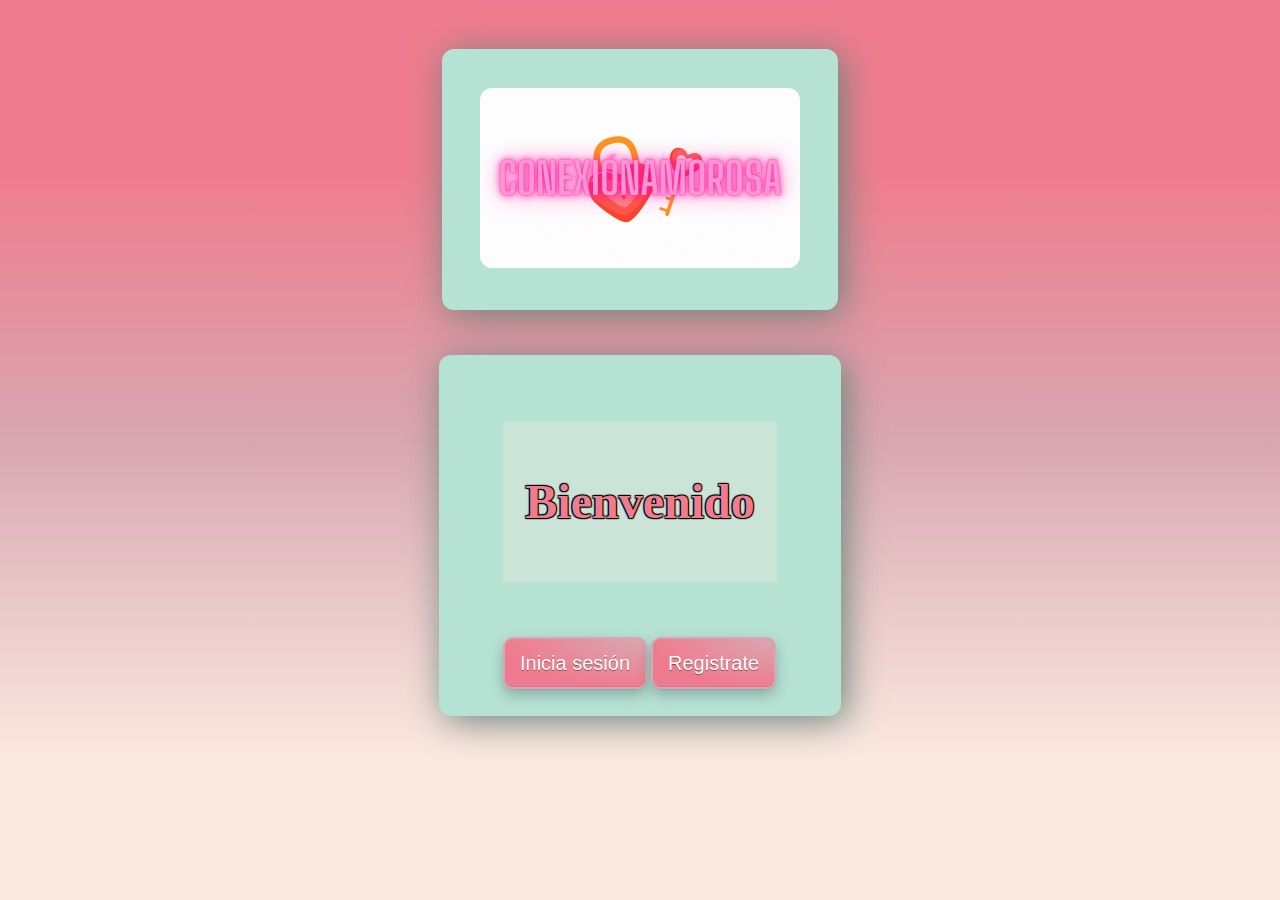
<file: index.html>
<!DOCTYPE html>
<html lang="en">
<head>
    <meta charset="UTF-8">
    <meta http-equiv="X-UA-Compatible" content="IE=edge">
    <meta name="viewport" content="width=device-width, initial-scale=1.0">
    <link rel="stylesheet" href="assets/css/index.css">
    <title>Bienvenido</title>
</head>
<body>
    <header>
        <img src="assets/img/ConexiónAmorosa.gif" alt="Logo">
    </header>
    <div class="buttons">
        <div id="welcome">
            <h2>Bienvenido</h2>
        </div>
        <Div class="container">
            <button type="submit" onclick="window.location.href='Inicio_sesion.php'">Inicia sesión</button>
            <button type="submit" onclick="window.location.href='Registro.php'">Registrate</button>
        </Div>
    </div>
    <footer>
        
    </footer>
</body>
</html>
</file>
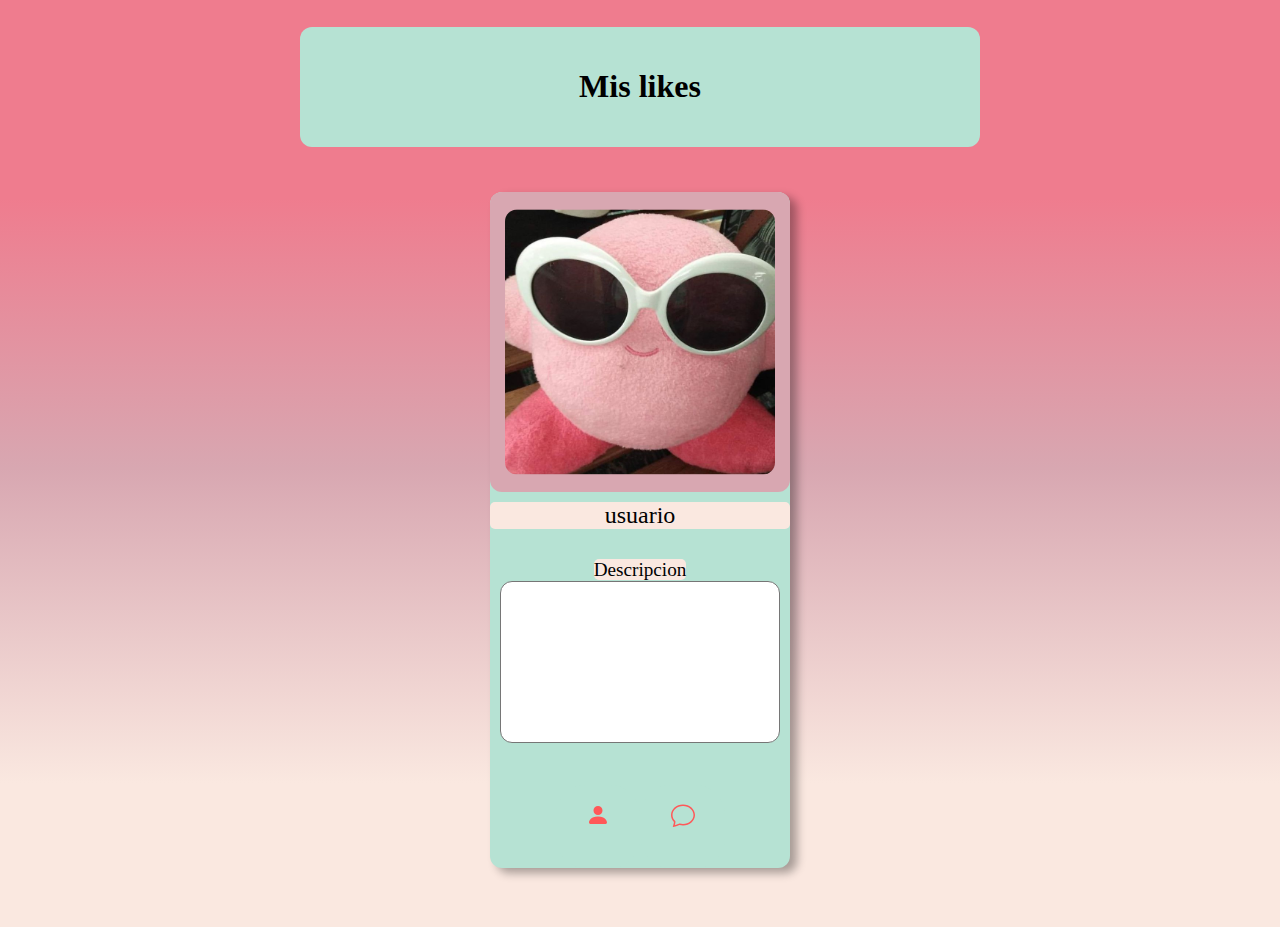
<file: Mis_likes.html>
<!DOCTYPE html>
<html lang="en">
<head>
    <meta charset="UTF-8">
    <meta http-equiv="X-UA-Compatible" content="IE=edge">
    <meta name="viewport" content="width=device-width, initial-scale=1.0">
    <link rel="stylesheet" href="assets/css/Mis_likes.css">
    <title>Mis likes</title>
</head>
<body>
    <header>
        <div class="title">
                <h1>Mis likes</h1>
        </div>
    </header>
    <div class="container">
        <div class="card">
            <div class="imagen">
                <img src="assets/img/R.jpg" id> 
            </div>
            <div class="nombre">
                <label for="name">usuario</label>
            </div>
            <br>
            <div class="descripcion">
                <label for="descripcion" id="desc_title">Descripcion</label>
                <div class="text">
                    <textarea class="text" rows="4" id="desc"></textarea>
                </div>  
            </div>
            <br>
            <div class="botones">
                <a href="#" id="perfil" onclick="">
                    <svg xmlns="http://www.w3.org/2000/svg" width="50" height="50" fill="currentColor" class="bi bi-person-fill" viewBox="0 0 16 16">
                        <path d="M3 14s-1 0-1-1 1-4 6-4 6 3 6 4-1 1-1 1H3Zm5-6a3 3 0 1 0 0-6 3 3 0 0 0 0 6Z"/>
                      </svg>
                </a>
                <a href="#" id="mensaje" onclick="window.location.href='Mis_mensajes.html'">
                    <svg xmlns="http://www.w3.org/2000/svg" width="50" height="50" fill="currentColor" class="bi bi-chat" viewBox="0 0 16 16">
                        <path d="M2.678 11.894a1 1 0 0 1 .287.801 10.97 10.97 0 0 1-.398 2c1.395-.323 2.247-.697 2.634-.893a1 1 0 0 1 .71-.074A8.06 8.06 0 0 0 8 14c3.996 0 7-2.807 7-6 0-3.192-3.004-6-7-6S1 4.808 1 8c0 1.468.617 2.83 1.678 3.894zm-.493 3.905a21.682 21.682 0 0 1-.713.129c-.2.032-.352-.176-.273-.362a9.68 9.68 0 0 0 .244-.637l.003-.01c.248-.72.45-1.548.524-2.319C.743 11.37 0 9.76 0 8c0-3.866 3.582-7 8-7s8 3.134 8 7-3.582 7-8 7a9.06 9.06 0 0 1-2.347-.306c-.52.263-1.639.742-3.468 1.105z"/>
                      </svg>
                </a>
            </div>
            
        </div>
    </div>
    <footer>
        
    </footer>
</body>
</html>
</file>
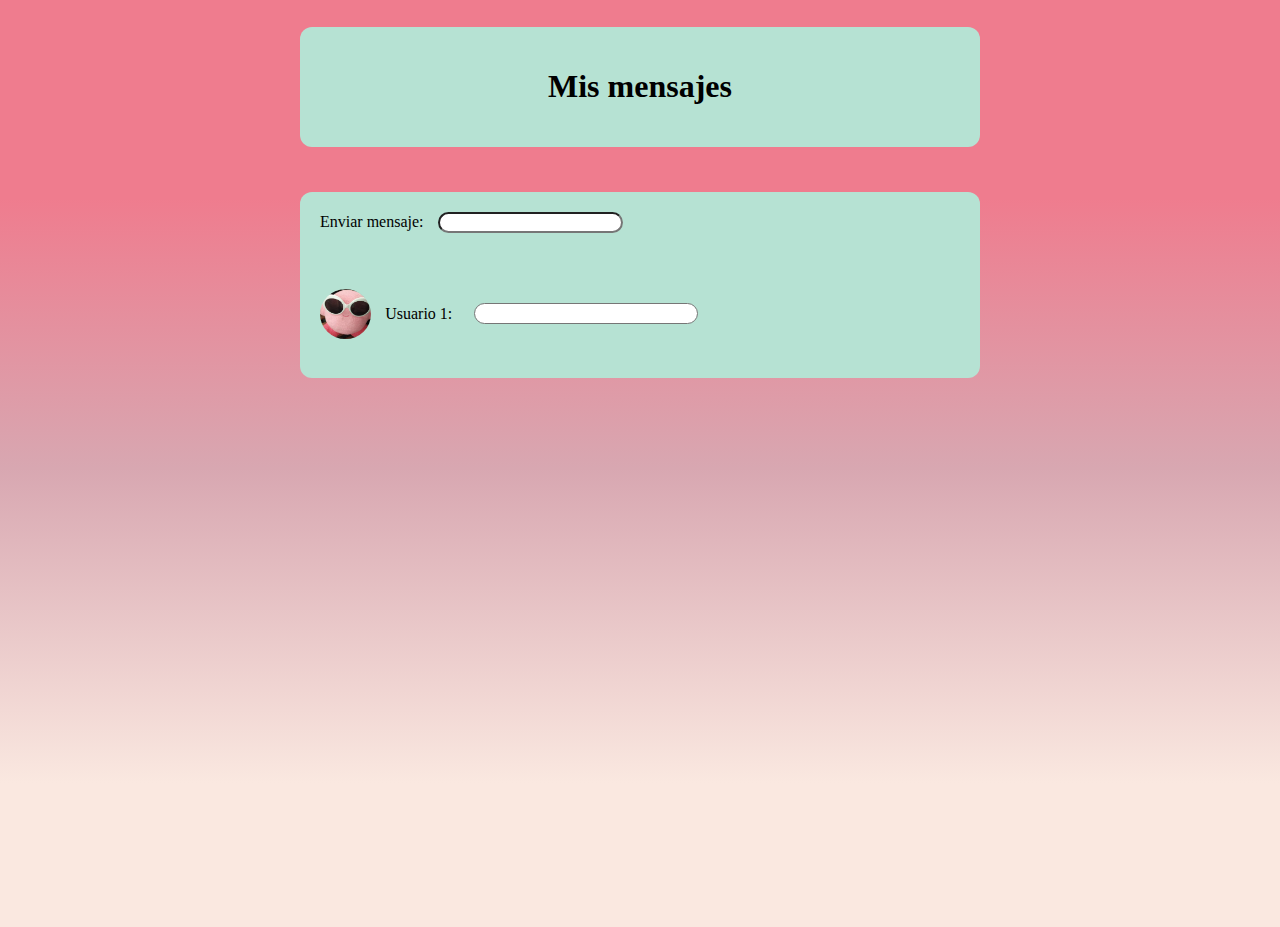
<file: Mis_mensajes.html>
<!DOCTYPE html>
<html lang="en">
<head>
    <meta charset="UTF-8">
    <meta http-equiv="X-UA-Compatible" content="IE=edge">
    <meta name="viewport" content="width=device-width, initial-scale=1.0">
    <link rel="stylesheet" href="assets/css/Mis_mensajes.css">
    <title>Mis mensajes</title>
</head>
<body>
    <header>
        <div class="title">
            <h1>Mis mensajes</h1>
        </div>
    </header>
    <div class="container">
        <label id="send-mensaje">Enviar mensaje: </label>
            <input type="text" id="buscar">
        <br><br><br>
        <div id="usuario">
            <img src="assets/img/R.jpg" id="img">
            <label for="user">Usuario 1:</label>
            <div class="text">
                <textarea class="text" rows="1" id="desc"></textarea>
            </div>  
        </div>
    </div>
    <footer>
        
    </footer>
</body>
</html>
</file>
<file: assets/css/index.css>
html, body {
            height: 100%;
            margin: 0;
            padding: 0;
        }
        body {
            background: rgb(250,232,224);
            background: linear-gradient(0deg, rgba(250,232,224,1) 16%, rgba(216,167,177,1) 51%, rgba(239,124,142,1) 81%);
            color: #EF7C8E;
            display: flex;
            flex-direction: column;
            justify-content: center;
            align-items: center;
        }
        
        header {
            border-radius: 12px;
            background: #B6E2D3;
            box-shadow: 5px 5px 36px #6b857c;
            text-align: center;
            padding: 3vw;
            width: 25%;
            max-width: 400px;
            margin-bottom: 5vh;
        }

        header img {
            width: 100%;
            height: auto;
            border-radius: 12px;
        }
        
        h2 {
            text-align: center;
            font-size: 3rem;
            line-height: 10rem;
            font-weight: 700;
            margin-bottom: 20%;
            color: #EF7C8E;
            background: rgba(250, 232, 224, 0.3);
            text-shadow: -1px -1px 1px #000, 1px -1px 1px #000, -1px 1px 1px #000, 1px 1px 1px #000;
        }
        
        
        

        .buttons {
            flex-direction: column;
            display: flex;
            justify-content: space-between;
            /*width: 25%;*/
            padding: 3vh 5vw;
            margin-bottom: 10vh;
            max-width: 400px;
            width: auto;
            border-radius: 12px;
            background: #B6E2D3;
            box-shadow: 5px 5px 36px #6b857c;
        }

        button {
            font-size: 20px;
            display: inline-block;
            outline: 0;
            border: 0;
            cursor: pointer;
            will-change: box-shadow,transform;
            background: radial-gradient( 100% 100% at 100% 0%, #d8a7b1 0%, #EF7C8E 100% );
            border: 2px solid #D8A7B1;
            box-shadow: 0px 0.01em 0.01em rgb(45 35 66 / 40%), 0px 0.3em 0.7em -0.01em rgb(45 35 66 / 30%), inset 0px -0.01em 0px rgb(58 65 111 / 50%);
            padding: 8px 15px;
            border-radius: 10px;
            color: #fff;
            height: 2.6em;
            text-shadow: 0 1px 0 rgb(0 0 0 / 40%);
            transition: box-shadow 0.15s ease, transform 0.15s ease;
        }
        button:hover {
            box-shadow: 0px 0.1em 0.2em rgb(45 35 66 / 40%), 0px 0.4em 0.7em -0.1em rgb(45 35 66 / 30%), inset 0px -0.1em 0px #EF7C8E;
            transform: translateY(-0.1em);
        }

        button:active {
            box-shadow: inset 0px 0.1em 0.6em #EF7C8E;
            transform: translateY(0em);
        }

        footer {
            height: 5vh;
        }
</file>
<file: assets/css/Mis_likes.css>
html, body {
    height: 100%;
    margin: 0;
    padding: 0;
    background: linear-gradient(0deg, rgba(250, 232, 224, 1) 16%, rgba(216, 167, 177, 1) 51%, rgba(239, 124, 142, 1) 81%);
}

.title {
    text-align: center;
    background: #B6E2D3;
    padding: 20px 20px;
    border-radius: 12px;
    margin-top: 3vh;
    margin-bottom: 5vh;
    max-width: 50%;
    margin-left: auto;
    margin-right: auto;
}

.card {
    margin: 0 auto;
    width: 90%;
    max-width: 300px;
    height: auto;
    background: #B6E2D3;
    box-shadow: 7px 5px 10px rgba(0, 0, 0, 0.333);
    border-radius: 12px;
}

.imagen {
    position: relative;
    width: 100%;
    height: 0;
    padding-bottom: 100%;
    background-color: #D8A7B1;
    border-radius: 12px;
    overflow: hidden;
}

.imagen img {
    position: absolute;
    top: 50%;
    left: 50%;
    transform: translate(-50%, -50%);
    max-width: 90%;
    max-height: 90%;
    border-radius: 12px;
}

.nombre {
    text-align: center;
    font-size: 1.5em;
    background-color: #FAE8E0;
    border-radius: 5px;
    margin-top: 10px;
    margin-bottom: 2px;
}

#desc_title {
    font-size: 1.2em;
    background-color: #FAE8E0;
    border-radius: 5px;
}

.descripcion {
    text-align: center;
    border-color: #141414;
    border-radius: 5px;
    padding: 10px;
}

textarea {
    resize: none;
    width: 100%;
    min-height: 60px;
    border-radius: 12px;
    padding: 50px;
    box-sizing: border-box;
    margin-bottom: 10px;
}

.botones {
    display: flex;
    justify-content: center;
}

.botones a {
    justify-content: center;
    margin-right: 1px;
    text-decoration: none;
    color: inherit;
    font-size: 20px;
    padding: 5px 30px;
    border-radius: 30px;
    background-color: #B6E2D3;
    transition: background-color 0.3s, color 0.3s;
}

.botones a:last-child {
    margin-right: 0;
}

.botones a svg {
    color: #ff5858;
    width: 24px;
    fill: currentColor;
}

.botones a:hover {
    background-color: #D8A7B1;
    color: white;
}

.botones a::after {
    content: "";
    display: block;
    height: 18px;
}

.botones a#perfil:hover::after {
    content: "Perfil";
    position: absolute;
    font-size: 12px;
    color: #000;
    white-space: nowrap;
}

.botones a#mensaje:hover::after {
    content: "DM";
    font-size: 12px;
    color: #000;
    white-space: nowrap;
}
</file>
<file: assets/css/Mis_mensajes.css>
html, body {
    height: 100%;
    margin: 0;
    padding: 0;
    background: linear-gradient(0deg, rgba(250, 232, 224, 1) 16%, rgba(216, 167, 177, 1) 51%, rgba(239, 124, 142, 1) 81%);
}

.title {
    text-align: center;
    background: #B6E2D3;
    padding: 20px 20px;
    border-radius: 12px;
    margin-top: 3vh;
    margin-bottom: 5vh;
    max-width: 50%;
    margin-left: auto;
    margin-right: auto;
}
#buscar{
    border-radius: 12px;
}
#img {
    border-radius: 50%;
    transform: translate(0, 40%);
    max-width: 8%;
    margin-right: 10px;
}

.container {
    margin: 0 auto;
    background: #B6E2D3;
    padding: 20px 20px;
    border-radius: 12px;
    margin-bottom: 5vh;
    max-width: 50%;
}

textarea {
    resize: none;
    width: 35%;
    border-radius: 12px;
    box-sizing: border-box;
    margin-bottom: 10px;
    position: relative;
    left: 40%; 
    transform: translateX(-50%);
    top: -20px;
    margin-left: 10px;
}
label{
    margin-right: 10px;
}
</file>
